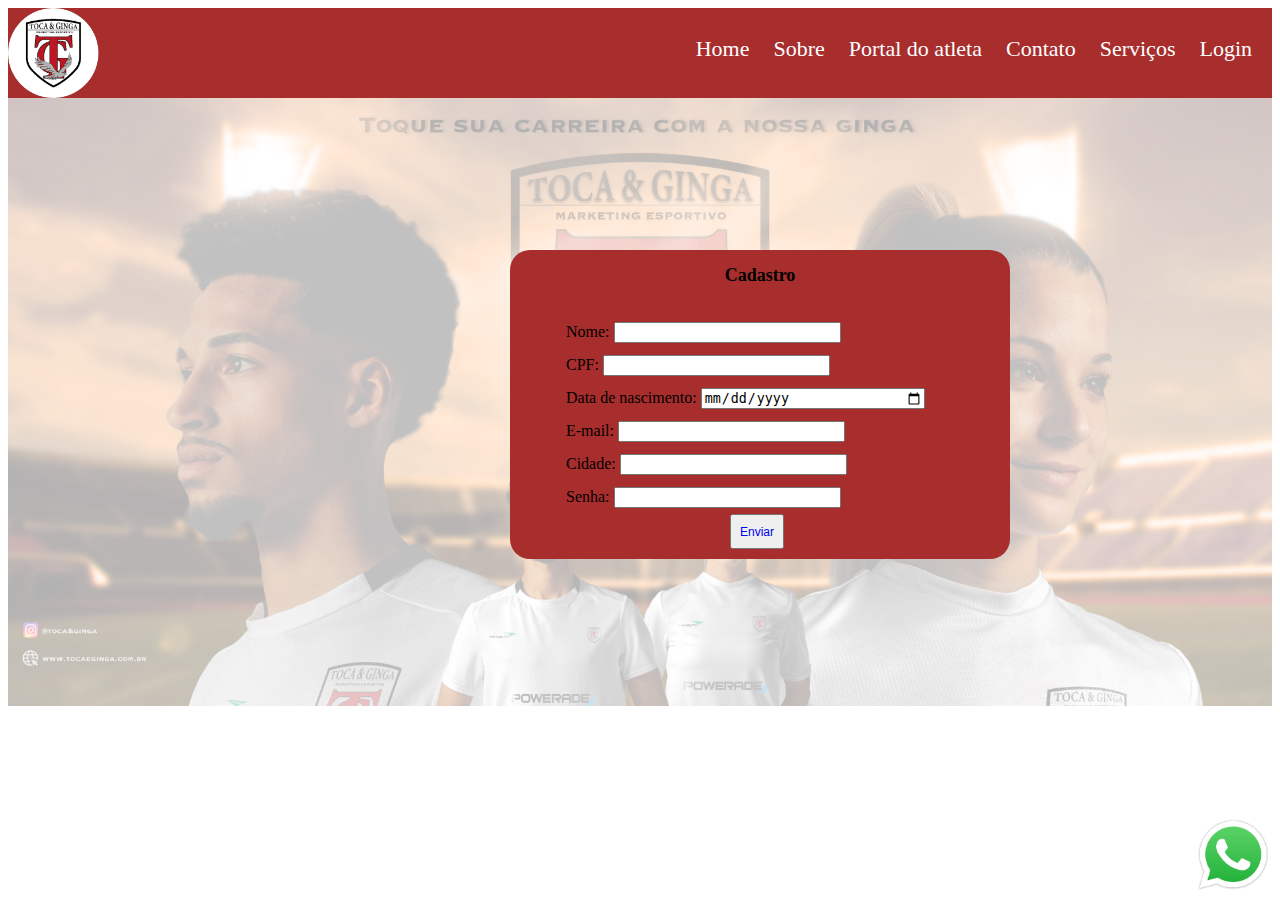
<file: cadastro.html>
<!DOCTYPE html>
<html lang="pt-br">
    <head>
        <meta charset="UTF-8">
        <meta http-equiv="X-UA-Compatible" content="IE=edge">
        <meta name="viewport" content="width=device-width, initial-scale=1.0">
        <title>Cadastro</title>
        <link rel="stylesheet" href="./css/cadastro.css">
        <link rel="stylesheet" href="./css/style.css">
    </head>
    <body>
        <header class="cabecalho">
            <img class="logo" src="./img/logo.png" alt="Logo">
            <nav class="menu">
                <ul>
                    <a href="index.html"><li>Home</li></a> 
                    <a href="sobre.html"><li>Sobre</li></a> 
                    <a href="portal.html"><li>Portal do atleta</li></a> 
                    <a href="contato.html"><li>Contato</li></a>
                    <a href="servicos.html"><li>Serviços</li></a>
                    <a href="login.html"><li>Login</li></a>
                </ul>
            </nav>
        </header>
        <section id="cadastro">
            <img src="./img/transparencia.png" alt="peça conceito">
            <div class="card">
                <h2 class="titulo-cadastro">Cadastro</h2>
                <form>
                    <div id="nome">
                        <label>Nome:</label>
                        <input type="text">
                    </div>
                    <div id="cpf"> 
                        <label>CPF:</label>
                        <input type="text">
                    </div>
                    <div id="nascimento"> 
                        <label>Data de nascimento:</label>
                        <input type="date">
                    </div>
                    <div id="email"> 
                        <label>E-mail:</label>
                        <input type="email">
                    </div>
                    <div id="cidadepais"> 
                        <label>Cidade:</label>
                        <input type="text">
                    </div>
                    <div id="senha"> 
                        <label>Senha:</label>
                        <input type="text">
                    </div>
                    <button><a class="botao-enviar" href="./login.html">Enviar</a></button>
                </form>
            </div>
        </section>
        <section class="footer">
            <a href="https://wa.me/5511998051144" target="_blank"><img src="./img/whatsapp.png" alt="whatsapp"></a>
        </section>
    </body>
</html>
</file>
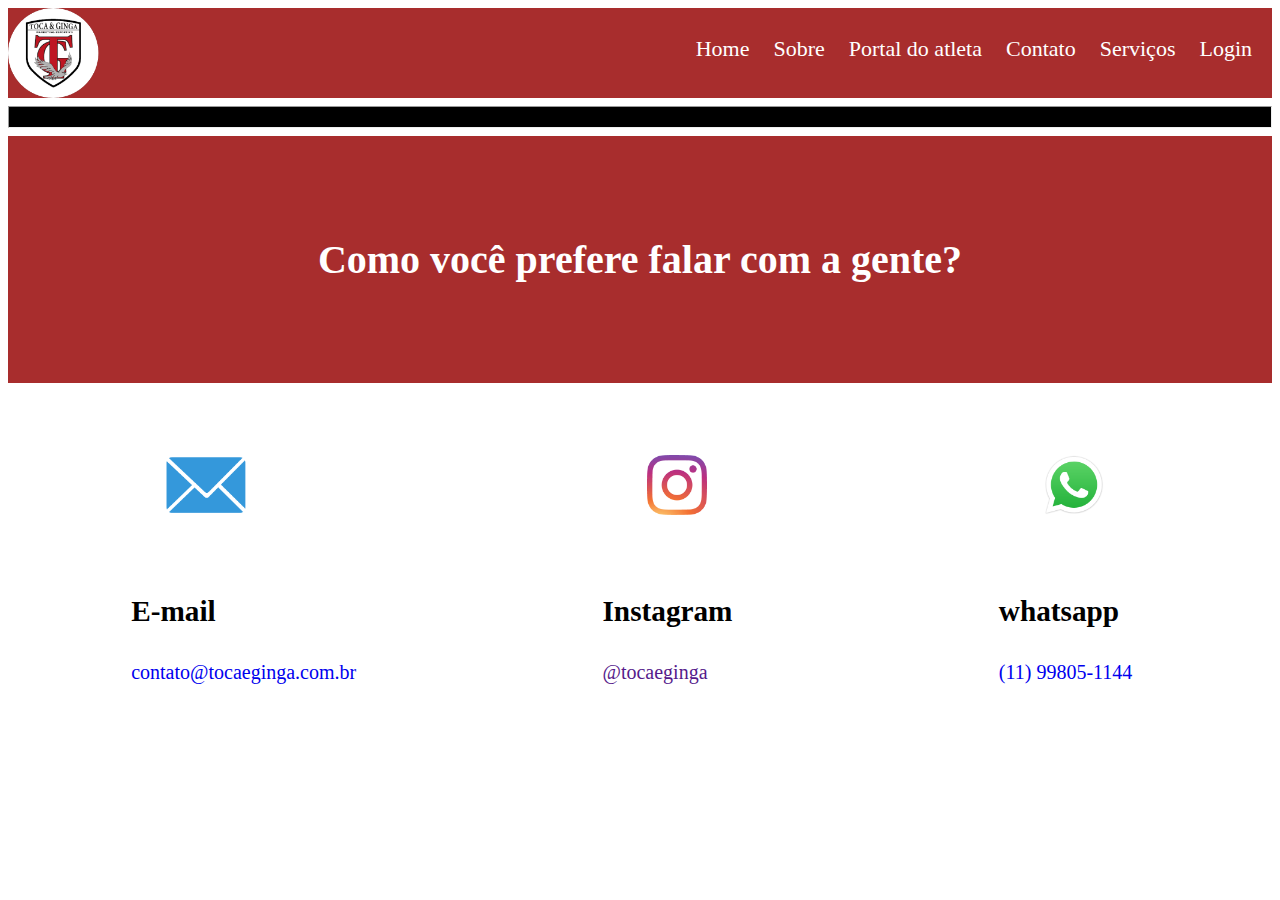
<file: contato.html>
<!DOCTYPE html>
<html lang="en">
<head>
    <meta charset="UTF-8">
    <meta http-equiv="X-UA-Compatible" content="IE=edge">
    <meta name="viewport" content="width=device-width, initial-scale=1.0">
    <title>Contato</title>
    <link rel="stylesheet" href="./css/style.css">
    <link rel="stylesheet" href="./css/contato.css">
</head>
<body>
    <header class="cabecalho">
        <img class="logo" src="./img/logo.png" alt="Logo">
        <nav class="menu">
            <ul>
                <a href="index.html"><li>Home</li></a> 
                <a href="sobre.html"><li>Sobre</li></a> 
                <a href="portal.html"><li>Portal do atleta</li></a> 
                <a href="contato.html"><li>Contato</li></a>
                <a href="servicos.html"><li>Serviços</li></a>
                <a href="login.html"><li>Login</li></a>
            </ul>
        </nav>
    </header>
    <hr>
    <h1>Como você prefere falar com a gente?</h1>
    <section class="contatos">
        <div class="tipos">
            <img src="./img/email.png" alt="email">
            <h3>E-mail</h3>
            <a href="mailto:contato@tocaeginga.com.br">contato@tocaeginga.com.br</a>
        </div>
        <div class="tipos">
            <img src="./img/insta.png" alt="instagram">
            <h3>Instagram</h3>
            <a href="">@tocaeginga</a>
        </div>
        <div class="tipos">
            <img src="./img/whatsapp2.png" alt="whatsapp">
            <h3>whatsapp</h3>
            <a href="https://wa.me/5511998051144">(11) 99805-1144</a>
        </div>
    </section>
</body>
</html>
</file>
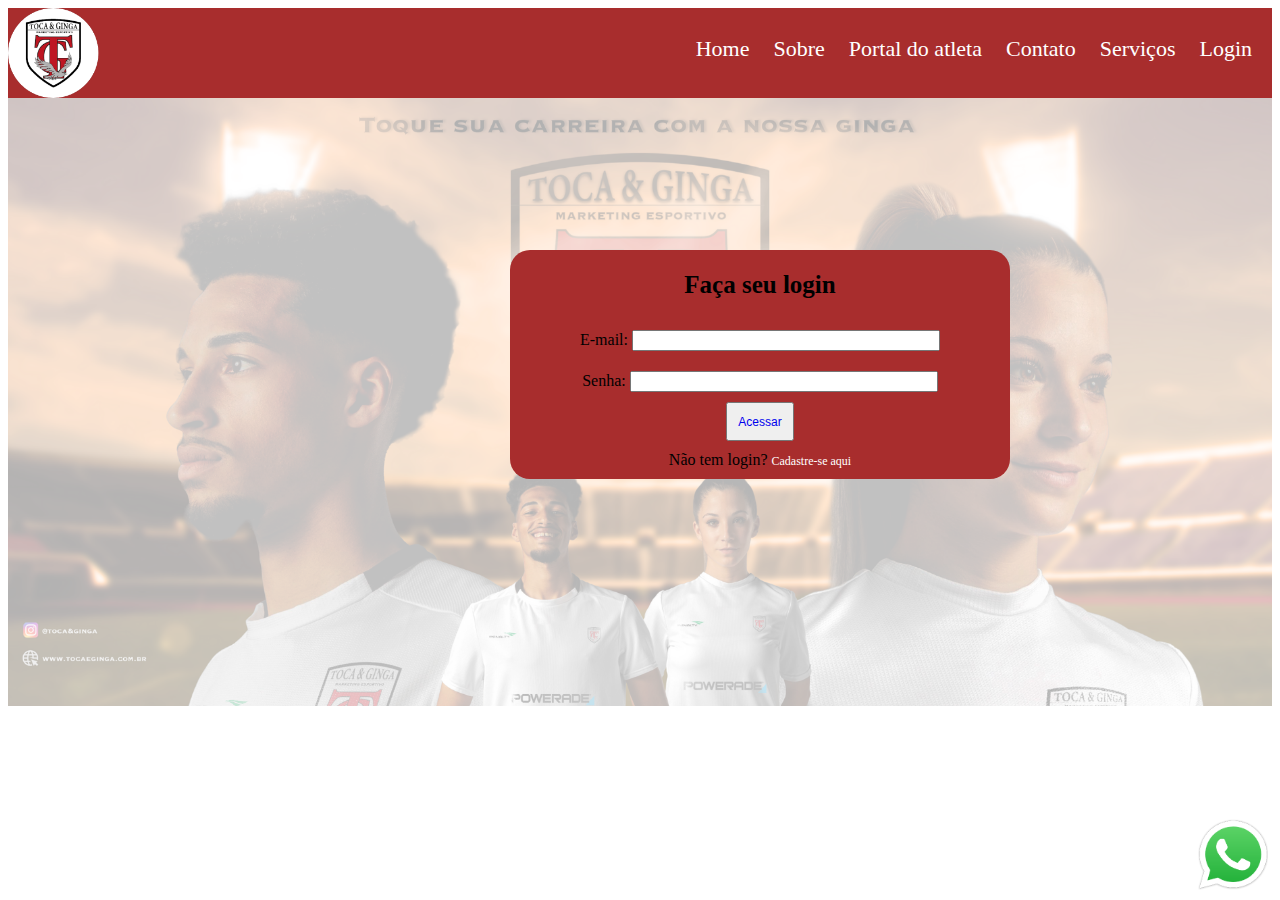
<file: login.html>
<!DOCTYPE html>
<html lang="pt-br">
    <head>
        <meta charset="UTF-8">
        <meta http-equiv="X-UA-Compatible" content="IE=edge">
        <meta name="viewport" content="width=device-width, initial-scale=1.0">
        <title>Login</title>
        <link rel="stylesheet" href="./css/login.css">
        <link rel="stylesheet" href="./css/style.css">
    </head>
    <body>
        <header class="cabecalho">
            <img class="logo" src="./img/logo.png" alt="Logo">
            <nav class="menu">
                <ul>
                    <a href="index.html"><li>Home</li></a> 
                    <a href="sobre.html"><li>Sobre</li></a> 
                    <a href="portal.html"><li>Portal do atleta</li></a> 
                    <a href="contato.html"><li>Contato</li></a>
                    <a href="servicos.html"><li>Serviços</li></a>
                    <a href="login.html"><li>Login</li></a>
                </ul>
            </nav>
        </header>
        <section id="login">
            <img src="./img/transparencia.png" alt="peça conceito">
            <div class="card">
                <h2 class="titulo-login">Faça seu login</h2>
                <form>
                    <div id="email">
                        <label>E-mail:</label>
                        <input type="email">
                    </div>
                    <div id="senha"> 
                        <label>Senha:</label>
                        <input type="password">
                    </div>
                    <button><a class="botao-acessar" href="./index.html">Acessar</a></button>
                    <div class="cadastro">
                        <span>Não tem login? <a href="cadastro.html">Cadastre-se aqui</a></span>
                    </div>
                </form>
            </div>
        </section>
        <section class="footer">
            <a href="https://wa.me/5511998051144" target="_blank"><img src="./img/whatsapp.png" alt="whatsapp"></a>
        </section>
    </body>
</html>
</file>
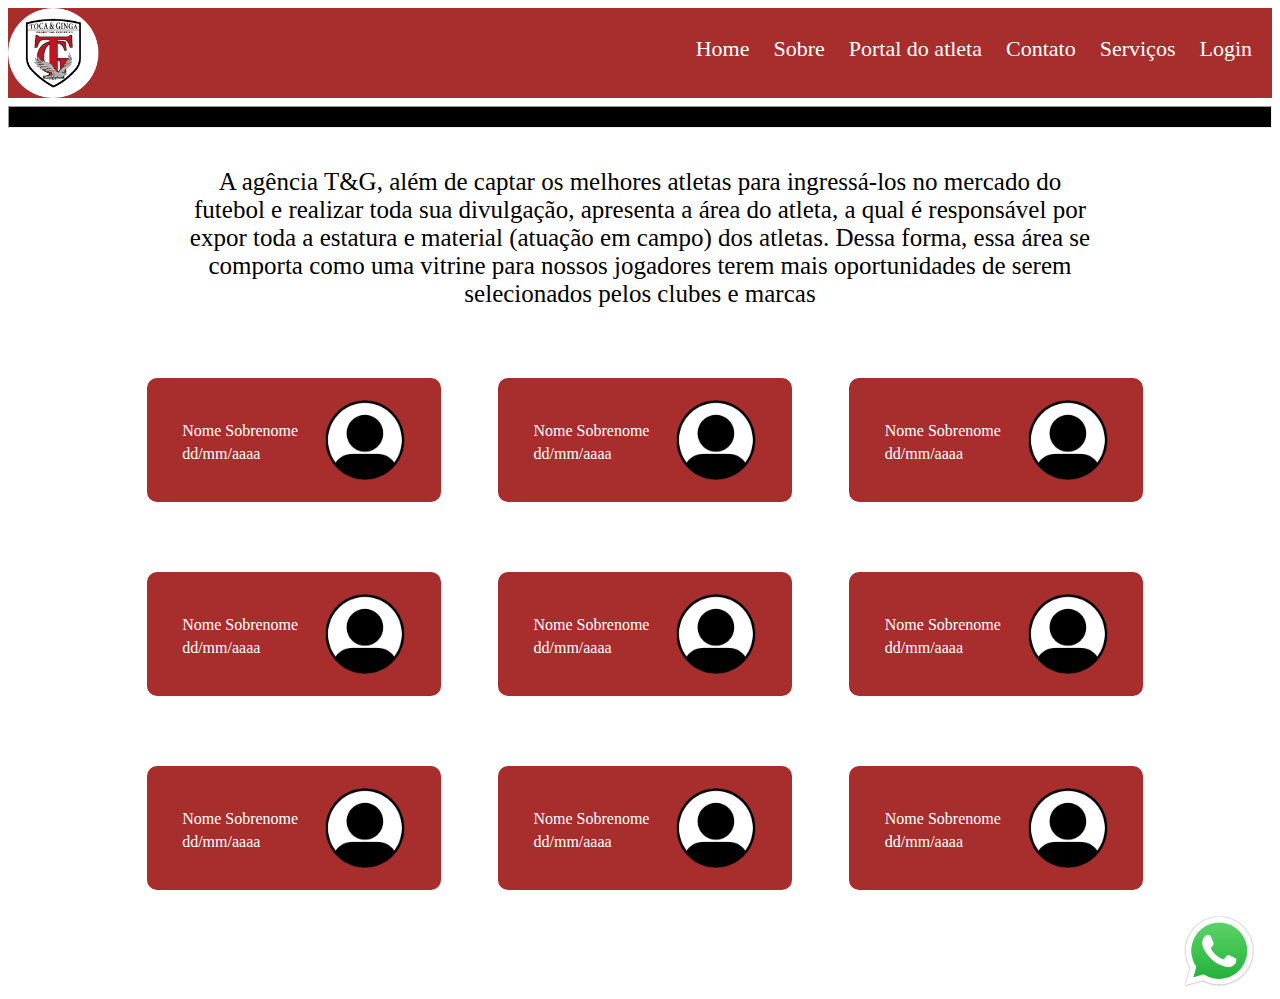
<file: portal.html>
<!DOCTYPE html>
<html lang="en">
<head>
    <meta charset="UTF-8">
    <meta http-equiv="X-UA-Compatible" content="IE=edge">
    <meta name="viewport" content="width=device-width, initial-scale=1.0">
    <title>Portal</title>
    <link rel="stylesheet" href="./css/style.css">
    <link rel="stylesheet" href="./css/portal.css">
</head>
<body>
    <header class="cabecalho">
        <img class="logo" src="./img/logo.png" alt="Logo">
        <nav class="menu">
            <ul>
                <a href="index.html"><li>Home</li></a> 
                <a href="sobre.html"><li>Sobre</li></a> 
                <a href="portal.html"><li>Portal do atleta</li></a> 
                <a href="contato.html"><li>Contato</li></a>
                <a href="servicos.html"><li>Serviços</li></a>
                <a href="login.html"><li>Login</li></a>
            </ul>
        </nav>
    </header>
    <hr>
    <div class="textos">
        <p>A agência T&G, além de captar os melhores atletas para ingressá-los no mercado do futebol e realizar toda sua divulgação, apresenta a área do atleta, a qual é responsável por expor toda a estatura e material (atuação em campo) dos atletas. Dessa forma, essa área se comporta como uma vitrine para nossos jogadores terem mais oportunidades de serem selecionados pelos clubes e marcas </p>
    </div>
    <section class="geral">
        <section class="portal">
            <div class="icone">
                <div class="dados">
                    <p>Nome Sobrenome</p>
                    <p>dd/mm/aaaa</p>
                </div>
                <img src="./img/icone.png" alt="icone">
            </div>
            <div class="icone">
                <div class="dados">
                    <p>Nome Sobrenome</p>
                    <p>dd/mm/aaaa</p>
                </div>
                <img src="./img/icone.png" alt="icone">
            </div>
            <div class="icone">
                <div class="dados">
                    <p>Nome Sobrenome</p>
                    <p>dd/mm/aaaa</p>
                </div>
                <img src="./img/icone.png" alt="icone">
            </div>
        </section>
        <section class="portal">
            <div class="icone">
                <div class="dados">
                    <p>Nome Sobrenome</p>
                    <p>dd/mm/aaaa</p>
                </div>
                <img src="./img/icone.png" alt="icone">
            </div>
            <div class="icone">
                <div class="dados">
                    <p>Nome Sobrenome</p>
                    <p>dd/mm/aaaa</p>
                </div>
                <img src="./img/icone.png" alt="icone">
            </div>
            <div class="icone">
                <div class="dados">
                    <p>Nome Sobrenome</p>
                    <p>dd/mm/aaaa</p>
                </div>
                <img src="./img/icone.png" alt="icone">
            </div>
        </section>
        <section class="portal">
            <div class="icone">
                <div class="dados">
                    <p>Nome Sobrenome</p>
                    <p>dd/mm/aaaa</p>
                </div>
                <img src="./img/icone.png" alt="icone">
            </div>
            <div class="icone">
                <div class="dados">
                    <p>Nome Sobrenome</p>
                    <p>dd/mm/aaaa</p>
                </div>
                <img src="./img/icone.png" alt="icone">
            </div>
            <div class="icone">
                <div class="dados">
                    <p>Nome Sobrenome</p>
                    <p>dd/mm/aaaa</p>
                </div>
                <img src="./img/icone.png" alt="icone">
            </div>
        </section>
    </section>
    <footer>
        <a href="https://wa.me/5511998051144" target="_blank"><img src="./img/whatsapp.png" alt="whatsapp"></a>
    </footer>
</body>
</html>
</file>
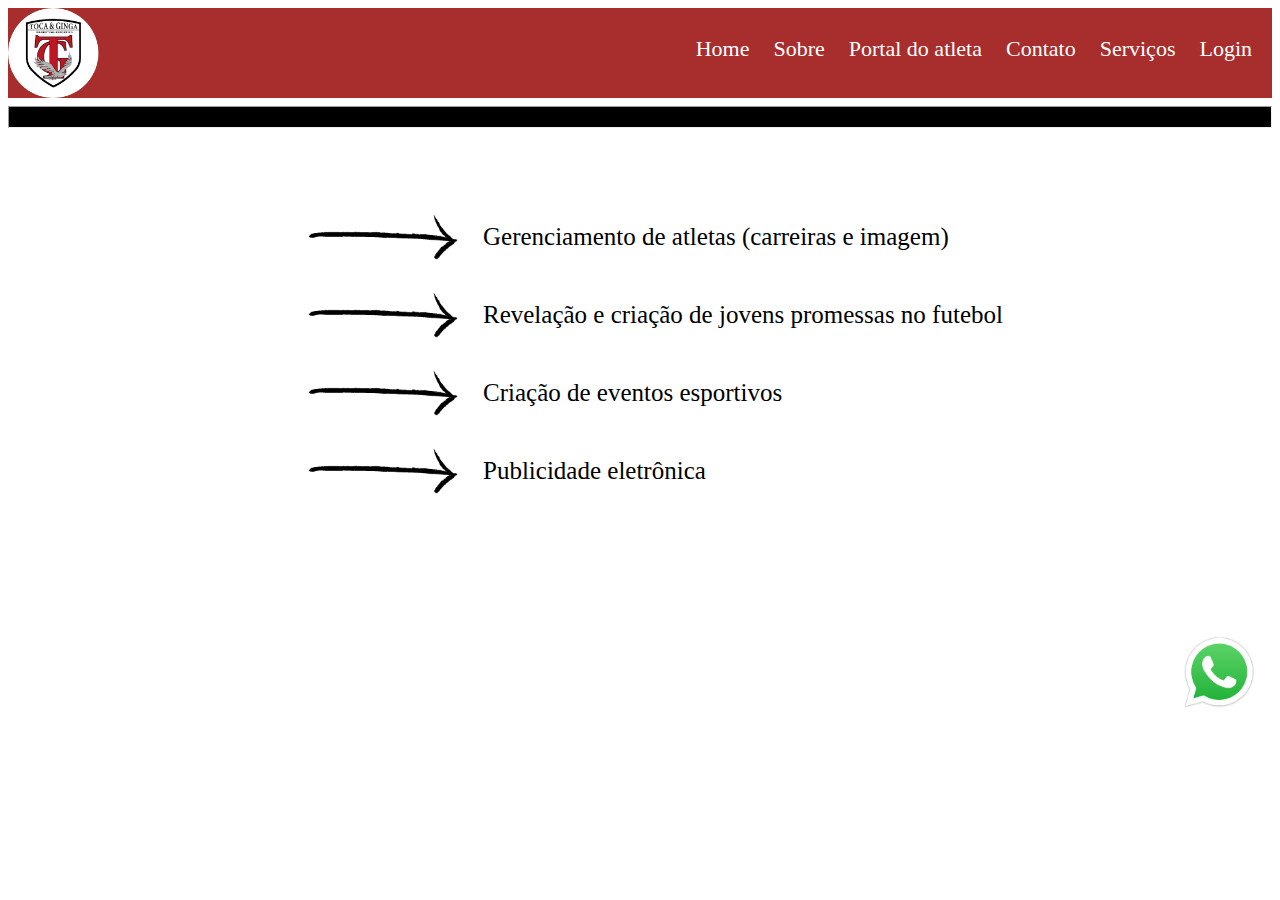
<file: servicos.html>
<!DOCTYPE html>
<html lang="en">
<head>
    <meta charset="UTF-8">
    <meta http-equiv="X-UA-Compatible" content="IE=edge">
    <meta name="viewport" content="width=device-width, initial-scale=1.0">
    <title>Serviços</title>
    <link rel="stylesheet" href="./css/style.css">
    <link rel="stylesheet" href="./css/servicos.css">
</head>
<body>
    <header class="cabecalho">
        <img class="logo" src="./img/logo.png" alt="Logo">
        <nav class="menu">
            <ul>
                <a href="index.html"><li>Home</li></a> 
                <a href="sobre.html"><li>Sobre</li></a> 
                <a href="portal.html"><li>Portal do atleta</li></a> 
                <a href="contato.html"><li>Contato</li></a>
                <a href="servicos.html"><li>Serviços</li></a>
                <a href="login.html"><li>Login</li></a>
            </ul>
        </nav>
    </header>
    <hr>
    <section class="servicos">
        <div class="primeiro">
            <img src="./img/seta.png" alt="seta">
            <p>Gerenciamento de atletas (carreiras e imagem)</p>
        </div>
        <div class="segundo">
            <img src="./img/seta.png" alt="seta">
            <p>Revelação e criação de jovens promessas no futebol</p>
        </div>
        <div class="terceiro">
            <img src="./img/seta.png" alt="seta">
            <p> Criação de eventos esportivos</p>
        </div>
        <div class="quarto">
            <img src="./img/seta.png" alt="seta">
            <p> Publicidade eletrônica</p>
        </div>
    </section>
    <footer>
        <a href="https://wa.me/5511998051144" target="_blank"><img src="./img/whatsapp.png" alt="whatsapp"></a>
    </footer>
</body>
</html>
</file>
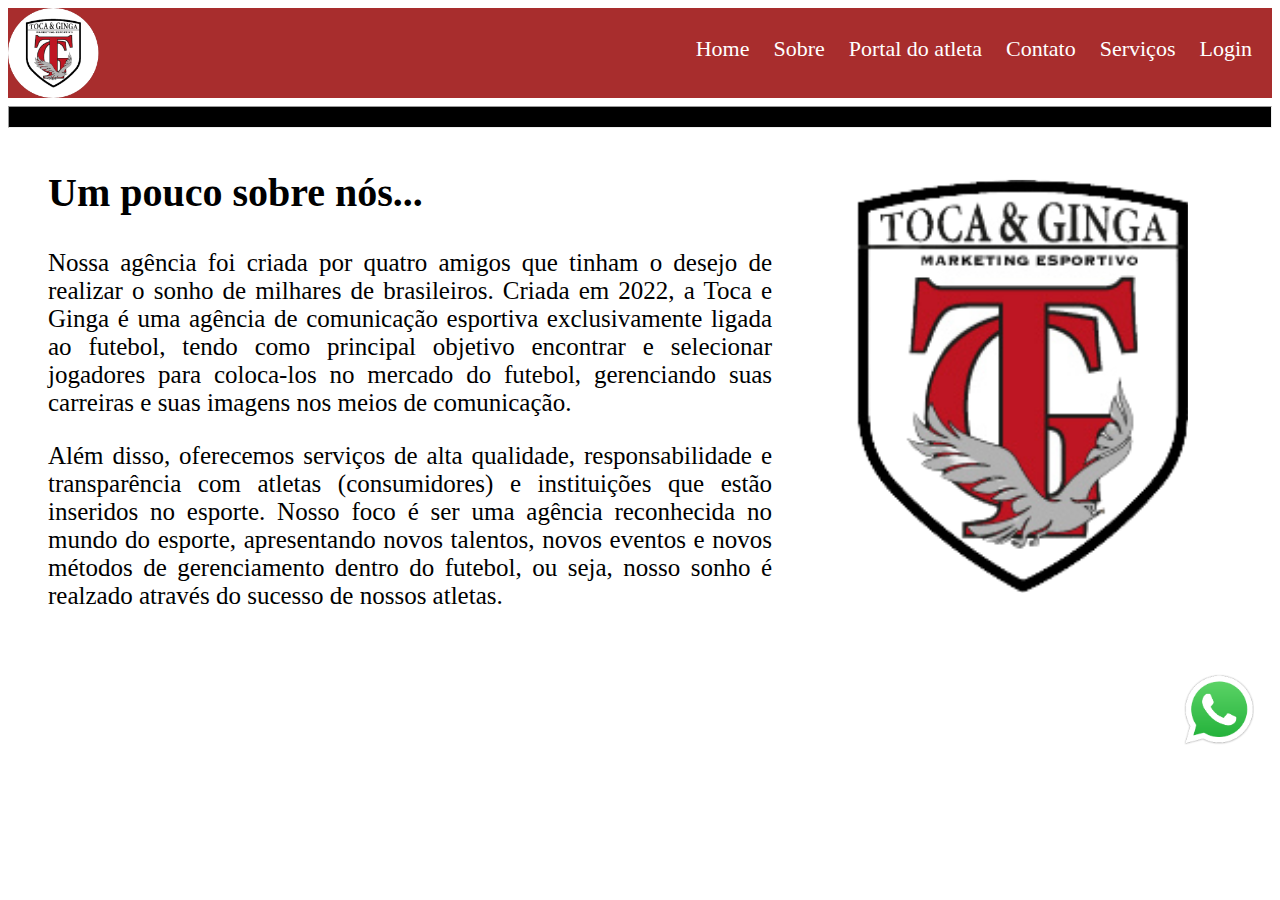
<file: sobre.html>
<!DOCTYPE html>
<html lang="en">
    <head>
        <meta charset="UTF-8">
        <meta http-equiv="X-UA-Compatible" content="IE=edge">
        <meta name="viewport" content="width=device-width, initial-scale=1.0">
        <title>Sobre</title>
        <link rel="stylesheet" href="./css/style.css">
        <link rel="stylesheet" href="./css/sobre.css">
    </head>
    <body>
        <header class="cabecalho">
            <img class="logo" src="./img/logo.png" alt="Logo">
            <nav class="menu">
                <ul>
                    <a href="index.html"><li>Home</li></a> 
                    <a href="sobre.html"><li>Sobre</li></a> 
                    <a href="portal.html"><li>Portal do atleta</li></a> 
                    <a href="contato.html"><li>Contato</li></a>
                    <a href="servicos.html"><li>Serviços</li></a>
                    <a href="login.html"><li>Login</li></a>
                </ul>
            </nav>
        </header>
        <hr>
        <section class="sobre">
            <div class="texto">
                <h2>Um pouco sobre nós...</h2>
                <p>Nossa agência foi criada por quatro amigos que tinham o desejo de realizar o sonho de milhares de brasileiros. Criada em 2022, a Toca e Ginga é uma agência de comunicação esportiva exclusivamente ligada ao futebol, tendo como principal objetivo encontrar e selecionar jogadores para coloca-los no mercado do futebol, gerenciando suas carreiras e suas imagens nos meios de comunicação.</p>
                <p>Além disso, oferecemos serviços de alta qualidade, responsabilidade e transparência com atletas (consumidores) e instituições que estão inseridos no esporte. Nosso foco é ser uma agência reconhecida no mundo do esporte, apresentando novos talentos, novos eventos e novos métodos de gerenciamento dentro do futebol, ou seja, nosso sonho é realzado através do sucesso de nossos atletas.</p>
            </div>
            <img src="./img/logo2.png" alt="logo">
        </section>
        <footer>
            <a href="https://wa.me/5511998051144" target="_blank"><img src="./img/whatsapp.png" alt="whatsapp"></a>
        </footer>
    </body>
</html>
</file>
<file: css/cadastro.css>
.card{
    width: 500px;
    position: absolute;
    top: 48px;
    background: #a82d2d;
    border-radius: 20px;
    top: 250px;
    left: 510px;
    display: flex;
    flex-direction: column;
    padding-bottom: 10px;
}

.titulo-cadastro{
    font-size: 18px;
    text-align: center;
    padding-bottom: 15px;
}

button {
    padding: 8px;
    margin-left: 170px;

}

#nome, #nascimento, #escolaridade, #email, #cidadepais, #cpf, #curriculo, #cnpj, #nomeempresa, #senha {
    padding: 6px;
}

#cadastro img{
    width: 100%;
}

form{
    margin-left: 50px;
}

input{
    width: 50%;
}

.footer img{
    position: absolute;
    bottom: 10px;
    margin-left: 93%;
    width: 70px;
}
</file>
<file: css/style.css>
body{
    font-family: Copperplate, "Copperplate Gothic Light", fantasy;
}

hr{
    height: 20px;
    background-color: black;
}
a{
    text-decoration: none;
    font-size: 12px;
}

a:hover{
    text-decoration:underline;
}

.cabecalho{
    width: 100%;
    height: 90px;
    display: flex;
    flex-direction: row;
    justify-content: space-between;
    background-color: #a82d2d;
}

.logo{
    display: flex;
    justify-content: left;
}

.menu{
    display: flex;
    justify-content: right;
}

ul{
    display: flex;
    justify-content: right;
    flex-direction: row;
    margin-right: 20px;
}

li{
    font-size: 22px;
    margin-left: 24px;
    margin-top: 12px;
    list-style: none;
    color: white;
}

.conceito{
    width: 700px;
}

.corpo{
    display: flex;
    flex-direction: row;
}

.esquerda{
    display: flex;
    flex-direction: column;
}

.direita{
    margin-top: 120px;
    margin-left: 200px;
    text-align: center;
}

.direita p{
    font-size: 25px;
    margin: 0;
}

.direita h2{
    font-size: 35px;
}

.parte{
    text-align: center;
    font-size: 25px;
}

.parte button{
    background-color: #a82d2d;
    border: 2px solid #000;
    border-radius: 10px;
    padding: 15px;
    font-size: 20px;
    color: white
}

.parte button:hover{
    background-color: #000;
}

footer img{
    margin-top: 5%;
    margin-left: 93%;
    width: 70px;
}
</file>
<file: css/contato.css>
h1{
    text-align: center;
    background-color: #a82d2d;
    padding-top: 100px;
    padding-bottom: 100px;
    font-size: 40px;
    color: white;
    margin-top: 0;
}

.contatos{
    display: flex;
    flex-direction: row;
    justify-content: space-around;
    font-size: 25px;
}

.tipos img{
    width: 150px;
}

.contatos a{
    font-size: 20px;
}
</file>
<file: css/login.css>
.card{
    width: 500px;
    position: absolute;
    top: 48px;
    background: #a82d2d;
    border-radius: 20px;
    top: 250px;
    left: 510px;
    display: flex;
    flex-direction: column;
}

.titulo-login{
    font-size: 25px;
    text-align: center;
}

form {
    text-align: center;
}

#email, #senha, button, .cadastro{
    padding: 10px;
}

#login img{
    width: 100%;
}

input{
    width: 300px;
}

.cadastro a{
    color: white;
}

.footer img{
    position: absolute;
    bottom: 10px;
    margin-left: 93%;
    width: 70px;
}
</file>
<file: css/portal.css>
.textos p{
    text-align: center;
    margin: 40px 180px 0 180px;
    font-size: 25px;
}

footer img{
    margin-top: 2%;
    margin-left: 93%;
    width: 70px;
}

.portal{
    display: flex;
    flex-direction: row;
    justify-content: space-around;
    margin-right: 100px;
    margin-left: 110px;
    margin-top: 70px;
}

.icone{
    display: flex;
    flex-direction: row;
    align-items: center;
    width: 250px;
    border: 2px solid #a82d2d;
    border-radius: 10px;
    padding: 20px;
    background-color: #a82d2d;
    color: white;
    justify-content: space-around;
}

.icone img{
    width: 80px;
    height: 80px;
}

.dados{
    display: flex;
    flex-direction: column;
}

.dados p{
    margin-bottom: 0.2px;
    margin-top: 5px;
}

.geral{
    display: flex;
    flex-direction: column;
}
</file>
<file: css/servicos.css>
.servicos{
    display: flex;
    flex-direction: column;
    align-items: flex-start;
    margin-top: 70px;
    margin-left: 300px;
}

.servicos div{
    display: flex;
    flex-direction: row;
    align-items:center;
    font-size: 25px;
}

.servicos img{
    width: 150px;
    margin-right: 25px;
}

footer img{
    margin-top: 10%;
    margin-left: 93%;
    width: 70px;
}
</file>
<file: css/sobre.css>
.sobre{
    display: flex;
    flex-direction: row;
    margin-left: 40px;
}

h2{
    font-size: 40px;
}

p{
    font-size: 25px;
    text-align:justify;
}

footer img{
    margin-top: 3%;
    margin-left: 93%;
    width: 70px;
}
</file>
